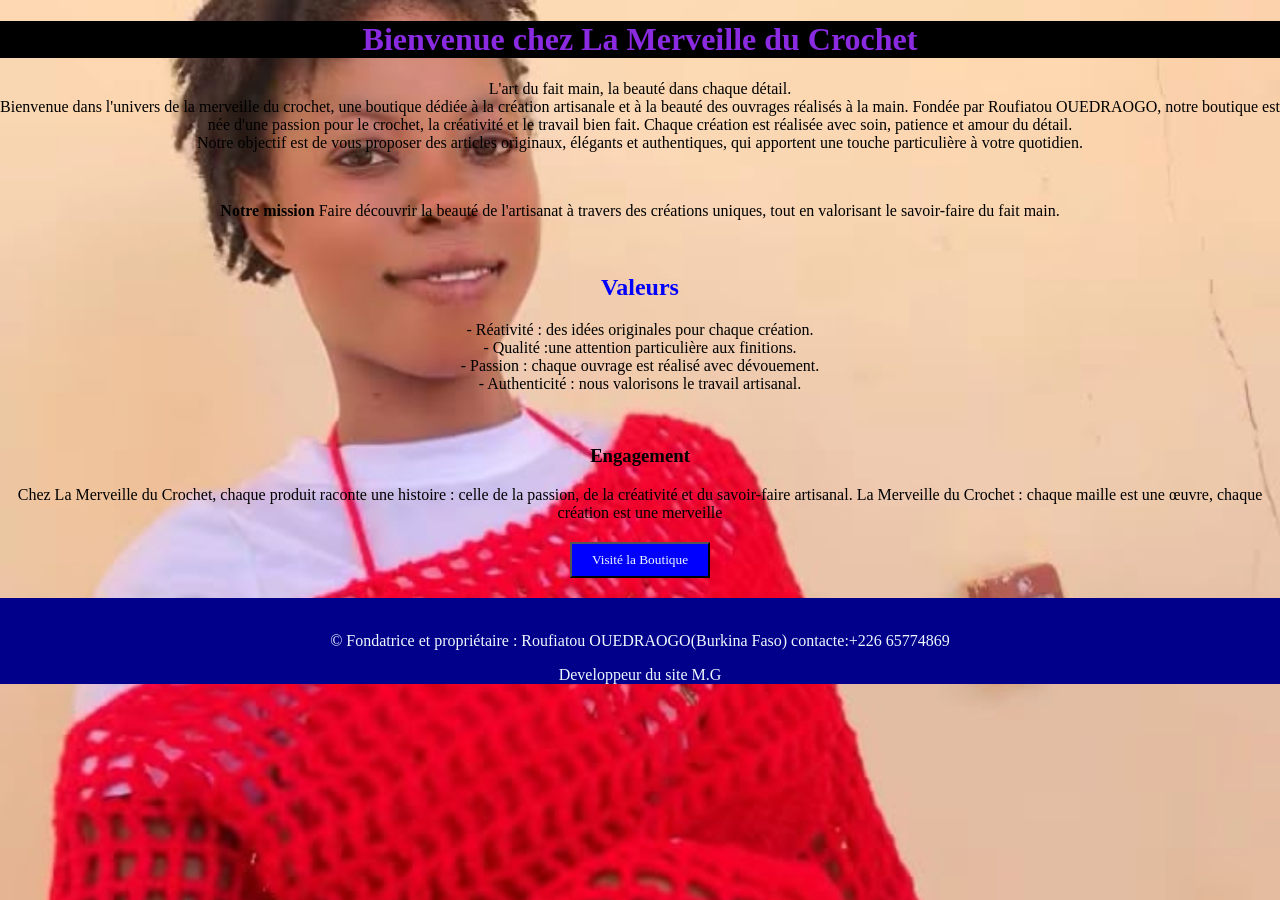
<file: index.html>
<!DOCTYPE html>
<html lang="fr">
<head>
    <meta charset="UTF-8">
    <meta name="viewport" content="width=device-width, initial-scale=1.0">

    <title>Les merveilles du crochet</title>

    <link rel="stylesheet" href="css/style.css">
    
</head>

<body>
<h1>Bienvenue chez La Merveille du Crochet</h1>
<p>
 L'art du fait main, la beauté dans chaque détail.<br>
Bienvenue dans l'univers de la merveille du crochet, une boutique dédiée à la création artisanale et à la beauté des ouvrages réalisés à la main.
Fondée par Roufiatou OUEDRAOGO, notre boutique est née d'une passion pour le crochet, la créativité et le travail bien fait.
Chaque création est réalisée avec soin, patience et amour du détail.<br> Notre objectif est de vous proposer des articles originaux, élégants et authentiques, qui apportent une touche particulière à votre quotidien.


</p><br>
<p><strong> Notre mission</strong>
Faire découvrir la beauté de l'artisanat à travers des créations uniques, tout en valorisant le savoir-faire du fait main.
</p><br>

<h2>Valeurs</h2>
<p>
- Réativité : des idées originales pour chaque création.<br>
- Qualité :une attention particulière aux finitions.<br>
- Passion : chaque ouvrage est réalisé avec dévouement.<br>
- Authenticité : nous valorisons le travail artisanal.</p><br>
<h3>Engagement</h3>
<p>
Chez La Merveille du Crochet, chaque produit raconte une histoire : celle de la passion, de la créativité et du savoir-faire artisanal.
La Merveille du Crochet : chaque maille est une œuvre, chaque création est une merveille 
</p>
    <a href="produits.html"><button>Visité la Boutique</button></a>
    


<footer class="site-footer"><br>
   <p>&copy; Fondatrice et propriétaire : Roufiatou OUEDRAOGO(Burkina Faso) contacte:+226 65774869</P>
   <p>Developpeur du site M.G</p>
   </footer>
</body>
</html>
</file>
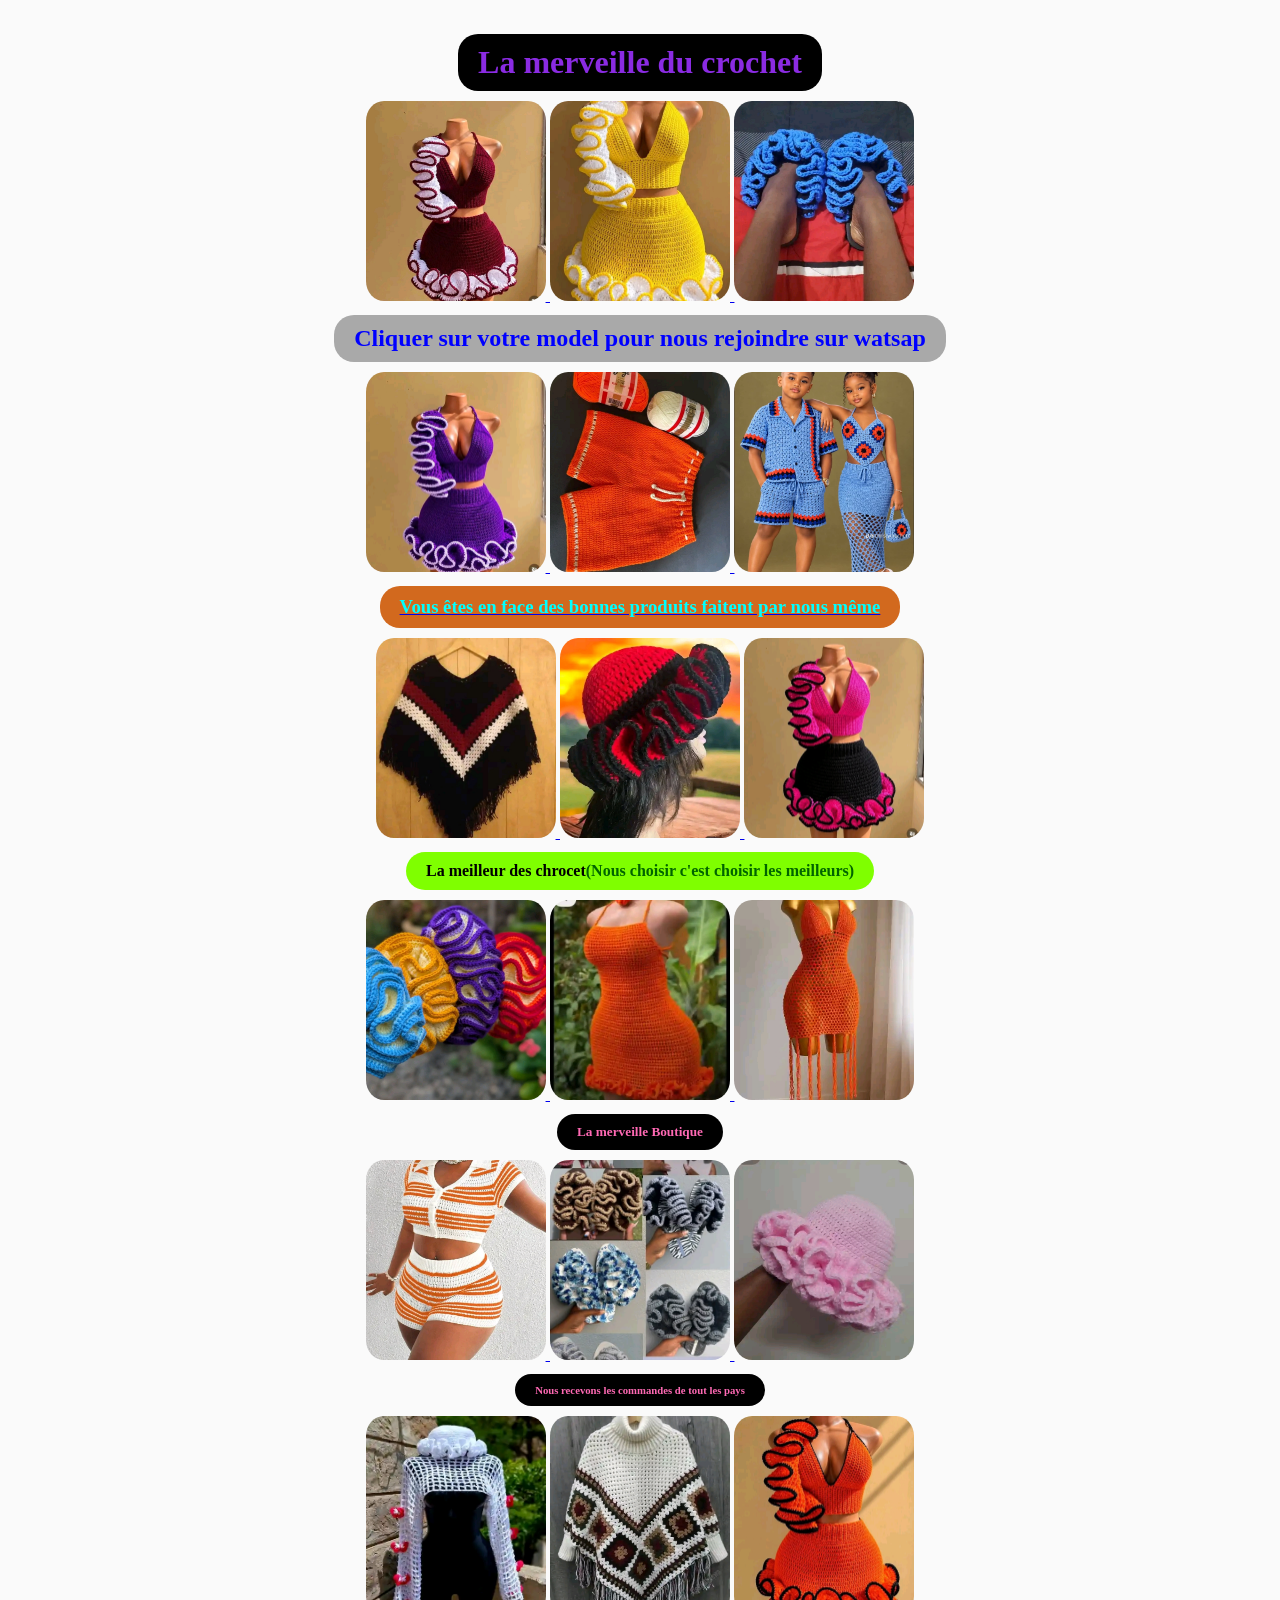
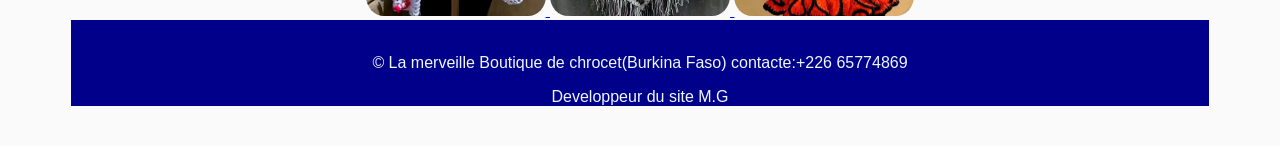
<file: produit.html>
<!DOCTYPE html>
<html lang="fr">

<head>
    <meta charset="UTF-8">
    <meta name="viewport" content="width=device-width, initial-scale=1.0">

    <title>Détails du produit</title>

    <link rel="stylesheet" href="css/style1.css">
</head>
<body>
    <h1 class="commande">La merveille du crochet</h1>
<div class="produits">
    <a class="produit" href="https://wa.me/+22665774869"
    target="_blank" rel="noopener">
<img src="images/29.jpg" alt="produit">
<img src="images/30.jpg" alt="produit">
<img src="images/09.jpg" alt="produit">
</a>
</div>
<h2 class="commande">Cliquer sur votre model pour nous rejoindre sur watsap</h2>
<div class="produits">
    <a class="produit" href="https://wa.me/+22665774869"
    target="_blank" rel="noopener">
<img src="images/32.jpg" alt="produit">
<img src="images/33.jpg" alt="produit">
<img src="images/34.png" alt="produit">
</div>

<h3 class="commande" >Vous êtes en face des bonnes produits faitent par nous même </h3>
<div class="produits">
    <a class="produit" href="https://wa.me/+22665774869"
    target="_blank" rel="noopener">
<img src="images/03.jpg" alt="produit">
<img src="images/08.jpg" alt="produit">
<img src="images/31.jpg" alt="produit">
</a>
</div>

<h4 class="commande">La meilleur des chrocet<span class="mot">(<strong>Nous choisir c'est choisir les meilleurs)</strong></span></h4>
<div class="produits">
    <a class="produit" href="https://wa.me/+22665774869"
    target="_blank" rel="noopener">
<img src="images/20.jpg" alt="produit">
<img src="images/21.jpg" alt="produit">
<img src="images/22.jpg" alt="produit">
</a>
</div>

<h5 class="commande">La merveille Boutique</h5>
<div class="produits">
    <a class="produit" href="https://wa.me/+22665774869"
    target="_blank" rel="noopener">
<img src="images/23.jpg" alt="produit">
<img src="images/24.jpg" alt="produit">
<img src="images/25.jpg" alt="produit">
</a>
</div>

<h6 class="commande">Nous recevons les commandes de tout les pays</h6>
<div class="produits">
    <a class="produit" href="https://wa.me/+22665774869"
    target="_blank" rel="noopener">
<img src="images/26.jpg" alt="produit">
<img src="images/27.jpg" alt="produit">
<img src="images/28.jpg" alt="produit">
</a>
</div>

             <footer class="site-footer"><br>
   <p>&copy; La merveille Boutique de chrocet(Burkina Faso) contacte:+226 65774869</P>
   <p>Developpeur du site M.G</p>
   </footer>

   
</body>
</html>
</file>
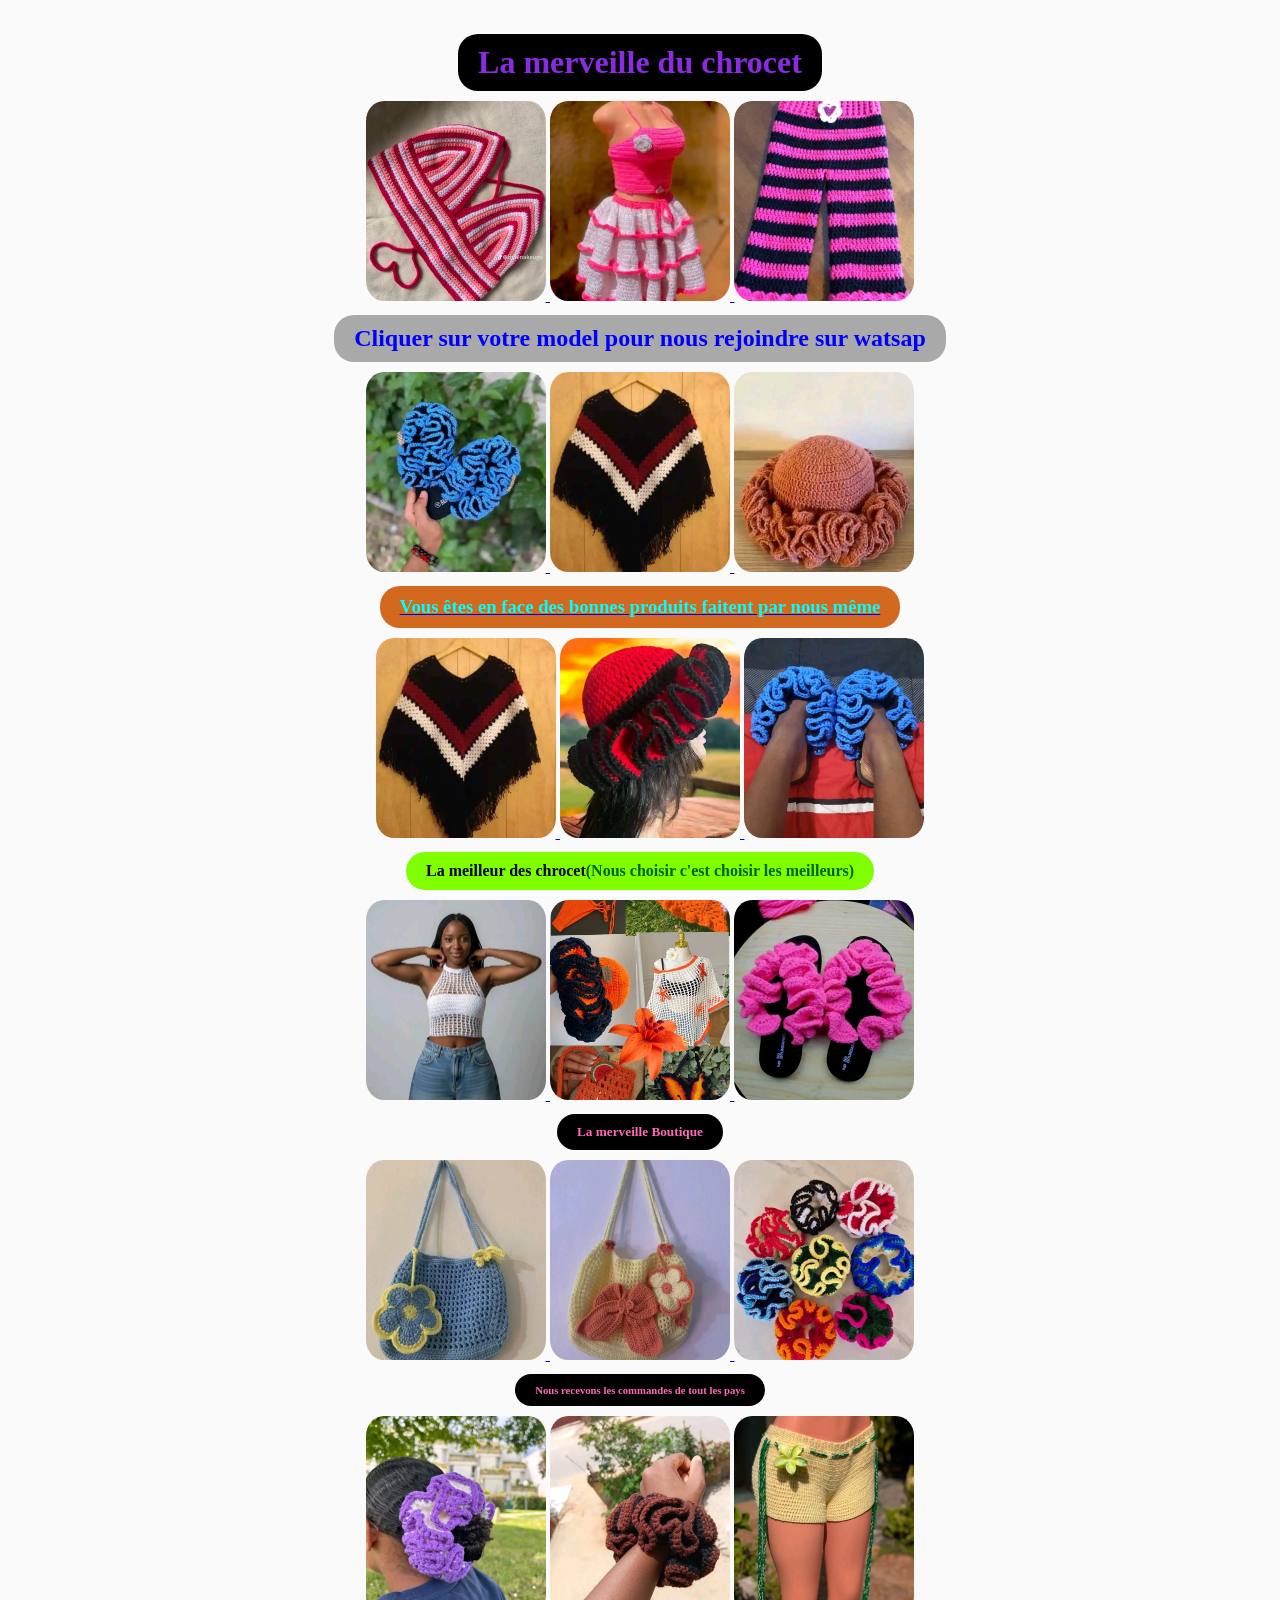
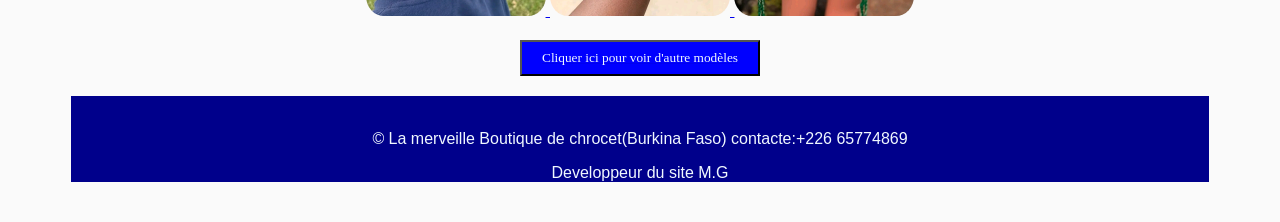
<file: produits.html>
<!DOCTYPE html>
<html lang="fr">

<head>
    <meta charset="UTF-8">
    <meta name="viewport" content="width=device-width, initial-scale=1.0">

    <title>Détails du produit</title>

    <link rel="stylesheet" href="css/style1.css">
</head>
<body>
    <h1 class="commande">La merveille du chrocet</h1>
<div class="produits">
    <a class="produit" href="https://wa.me/+22665774869"
    target="_blank" rel="noopener">
<img src="images/01.jpg" alt="produit">
<img src="images/05.jpg" alt="produit">
<img src="images/06.jpg" alt="produit">
</a>
</div>
<h2 class="commande">Cliquer sur votre model pour nous rejoindre sur watsap</h2>
<div class="produits">
    <a class="produit" href="https://wa.me/+22665774869"
    target="_blank" rel="noopener">
<img src="images/04.jpg" alt="produit">
<img src="images/03.jpg" alt="produit">
<img src="images/07.jpg" alt="produit">
</div>

<h3 class="commande" >Vous êtes en face des bonnes produits faitent par nous même </h3>
<div class="produits">
    <a class="produit" href="https://wa.me/+22665774869"
    target="_blank" rel="noopener">
<img src="images/03.jpg" alt="produit">
<img src="images/08.jpg" alt="produit">
<img src="images/09.jpg" alt="produit">
</a>
</div>

<h4 class="commande">La meilleur des chrocet<span class="mot">(<strong>Nous choisir c'est choisir les meilleurs)</strong></span></h4>
<div class="produits">
    <a class="produit" href="https://wa.me/+22665774869"
    target="_blank" rel="noopener">
<img src="images/11.jpg" alt="produit">
<img src="images/12.jpg" alt="produit">
<img src="images/13.jpg" alt="produit">
</a>
</div>

<h5 class="commande">La merveille Boutique</h5>
<div class="produits">
    <a class="produit" href="https://wa.me/+22665774869"
    target="_blank" rel="noopener">
<img src="images/14.jpg" alt="produit">
<img src="images/15.jpg" alt="produit">
<img src="images/16.jpg" alt="produit">
</a>
</div>

<h6 class="commande">Nous recevons les commandes de tout les pays</h6>
<div class="produits">
    <a class="produit" href="https://wa.me/+22665774869"? text="je veux ce model https://tonsite.com/image/01.jpg"
    target="_blank" rel="noopener">
<img src="images/17.jpg" alt="produit">
<img src="images/18.jpg" alt="produit">
<img src="images/19.jpg" alt="produit">
</a>
</div>

<a href="produit.html"><button>Cliquer ici pour voir d'autre modèles</button></a>

             <footer class="site-footer"><br>
   <p>&copy; La merveille Boutique de chrocet(Burkina Faso) contacte:+226 65774869</P>
   <p>Developpeur du site M.G</p>
   </footer>

   
</body>
</html>
</file>
<file: css/style.css>
body { margin: 0; text-align: center; }

.galerie {
  display: flex;
  flex-wrap: wrap;
  justify-content: center;
  gap: 10px;
}

.galerie img {
  width: 100%;
  max-width: 320px;
  border-radius: 20px;
}

@media (max-width: 600px) {
  .galerie img { max-width: 90%; }
}

body{
    text-align: center;
    
    background-color: darkgreen;
    background-image: url("../images/35.jpg" );
    background-size: cover;
    background-position: center;
    background-repeat: no-repeat;
    background-attachment: fixed;
}
footer{
    background-color: darkblue;
    color: aliceblue;
    text-align: center;

}
img{
    margin: 20px;
    height: 200px;
    border-radius: 40%;
    object-fit: cover;
}
h1 {
    background-color: black;
    color: blueviolet;
    text-align: center;
    counter-reset: red;
    font-family: Georgia, serif;
}
button{
     background-color: blue;
    color: aliceblue;
    margin: 20px auto;
    padding: 8px 20px;
    text-align: center;
    font-family: Georgia, serif;

    display: block;
}
h2{
    color: blue;
}
</file>
<file: css/style1.css>
body { margin: 0; text-align: center; }

.galerie {
  display: flex;
  flex-wrap: wrap;
  justify-content: center;
  gap: 10px;
}

.galerie img {
  width: 100%;
  max-width: 320px;
  border-radius: 20px;
}

@media (max-width: 600px) {
  .galerie img { max-width: 90%; }
}


body{
    font-family:'Inter',sans-serif;
    background: #fafafa;
    margin: 4px 4%;
    padding: 20px;
}

h1{
    background-color: black;
    color: blueviolet;
    text-align: center;
    counter-reset: red;
    font-family: Georgia, serif;
    
}
.produits{ 
    display: flex;
    justify-content:center ;
    gap: 20px;
    flex-wrap: wrap;
}
.produits img{
    height: 200px;
    border-radius: 10%;
    object-fit: cover;
}


h2 {
    background-color: darkgrey;
    color: blue;
    font-family: Georgia, 'Times New Roman', Times, serif sans-serif;
    font-family: Georgia, serif;
    text-align: center;
}

h3 {
    background-color: chocolate;
    text-align: center;
    font-family: Georgia, serif;
    color: aqua;
}
img {
    width: 180px;
    height: 180px;
    object-fit: cover;
    border-radius: 50%;
}
h4{
    background-color: chartreuse;
    border-color: yellowgreen;
        font-family: Georgia, serif;
    text-align: center;
}
.mot{
    color: darkgreen;
}
h5{
    background-color: black;
    text-align: center;
    font-family: Georgia, serif;
    color: hotpink;

}
h6{
    background-color: black;
    
    margin: 20px auto;
    padding: 8px 20px;
    text-align: center;
    font-family: Georgia, serif;
    color: hotpink;

}
.commande{
    text-align: center;
         padding: 10px 20px;
        border-radius: 20px;
         width: fit-content;
        margin: 10px auto;

}
footer{
    background-color: darkblue;
    color: aliceblue;
    text-align: center;

}
 button{
    background-color: blue;
    color: aliceblue;
    margin: 20px auto;
    padding: 8px 20px;
    text-align: center;
    font-family: Georgia, serif;

    display: block;
    
 }
</file>
